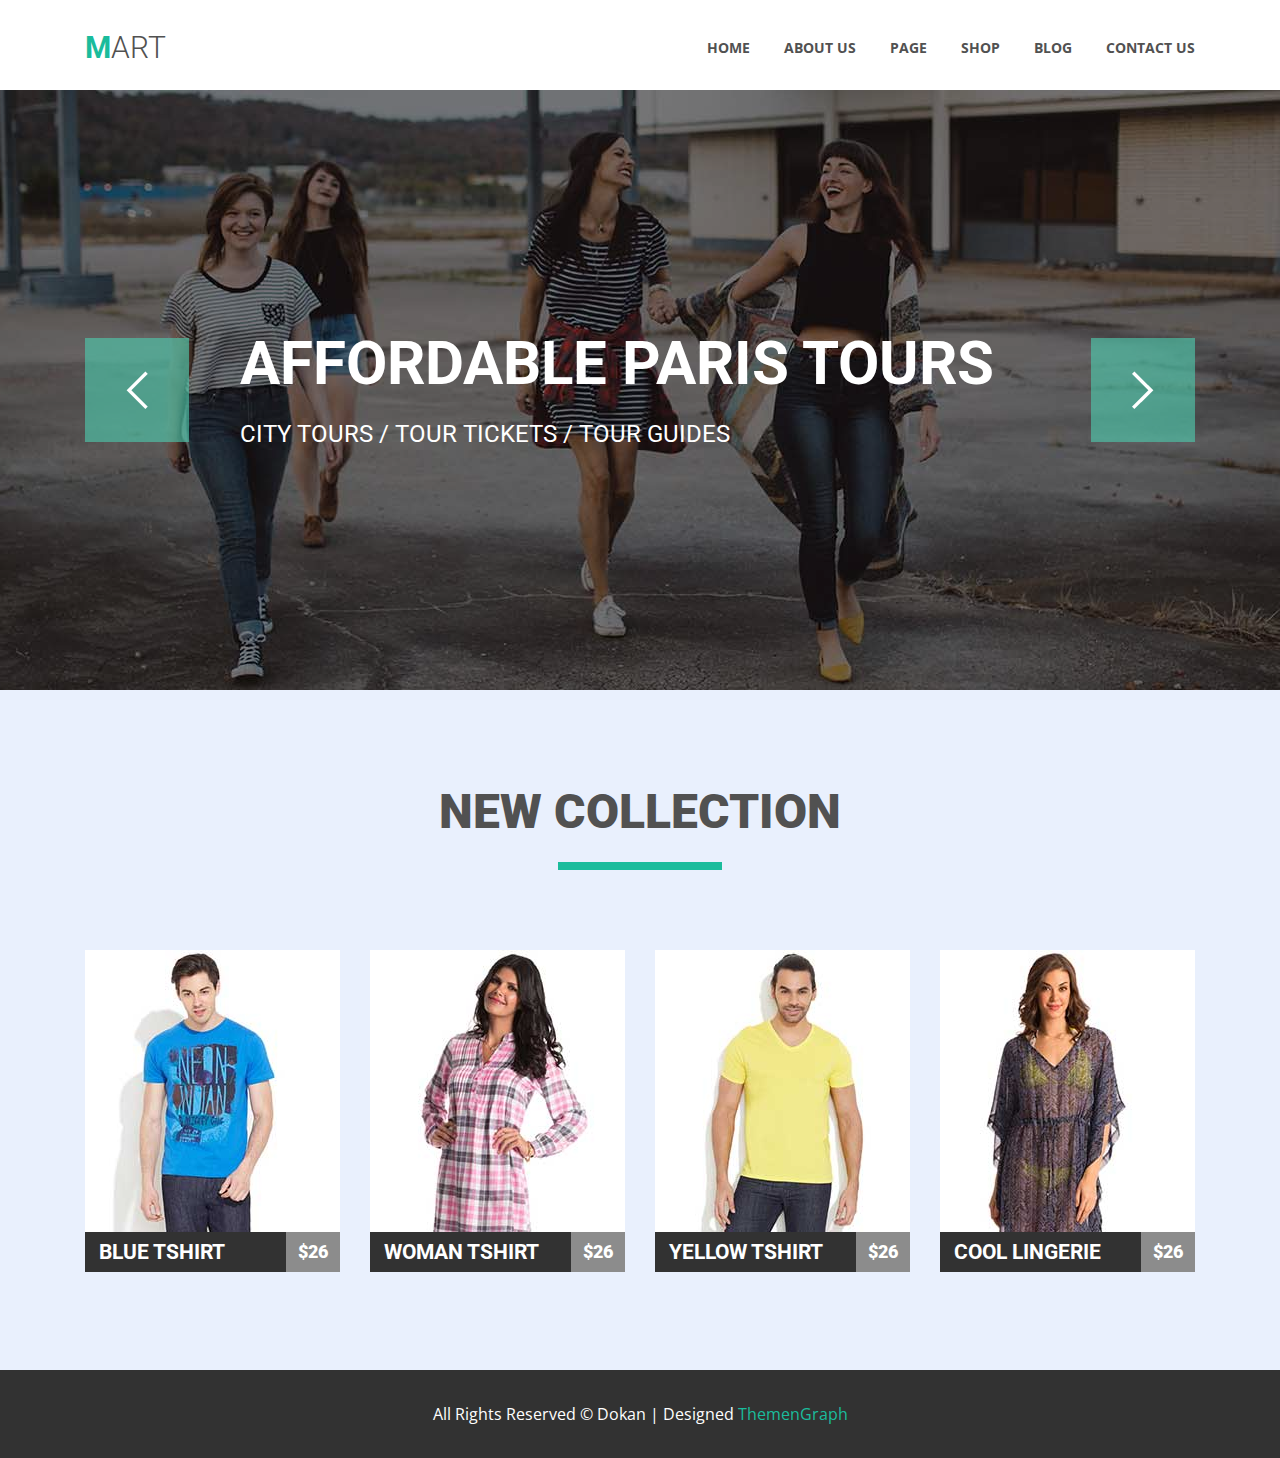
<file: index.html>
<!DOCTYPE html>
<html lang="en">

<head>
  <meta charset="UTF-8" />
  <meta name="viewport" content="width=device-width, initial-scale=1.0" />
  <link rel="stylesheet" href="./css/normalize.css" />
  <link href="https://fonts.googleapis.com/css2?family=Roboto:wght@300;900&display=swap" rel="stylesheet">
  <link
    href="https://fonts.googleapis.com/css2?family=Open+Sans:wght@300;400;600;700&display=swap"
    rel="stylesheet" />
  <link rel="stylesheet" href="./css/style.css" />
  <title>Homework-5</title>
</head>

<body>
  <header class="header">
    <nav class="site-navigation wrapper clearfix">
      <h1 class="logo"><a href="index.html" target="_blank">MART</a> </h1>
      <ul class="nav-list">
        <li class="nav-list-item"><a href="#home">Home</a></li>
        <li class="nav-list-item"><a href="#about">About us</a></li>
        <li class="nav-list-item"><a href="#page">Page</a></li>
        <li class="nav-list-item"><a href="#shop">Shop</a></li>
        <li class="nav-list-item"><a href="#blog">Blog</a></li>
        <li class="nav-list-item"><a href="#contacts">Contact us</a></li>
      </ul>
    </nav>
  </header>

  <div class="slider">
    <img class="slider-photo" src='./img/slide.jpg' alt='girls' width='1600' height='600'/>
    <div class="slider-overlay">
      <div class="slider-controls wrapper clearfix">
        <button type='button' class='slider-button button-left'>
          <span class='visually-hidden'>Slide to previos</span>
        </button>
        <button type='button' class='slider-button button-right'>
          <span class='visually-hidden'>Slide to next</span>
        </button>
      </div>
      <div class="slider-heading-box">
        <h2 class="slider-heading"><span>AFFORDABLE</span> PARIS TOURS</h2>
        <p class="slider-text">CITY TOURS / TOUR TICKETS / TOUR GUIDES</p>
      </div>
    </div>
  </div>

  <main class="main-content">
    <section id="shop" class="section wrapper">
      <h2 class="section-heading">New collection</h2>
      <ul class="product-list clearfix">
        <li class="product-card">
          <div class="overlay">
            <div class="button-wrapper">
              <button type='button' class='button button-1'>
                <span class="visually-hidden">Like</span>
              </button>
              <button type='button' class='button button-2'>
                <span class="visually-hidden">Compare</span>
              </button>
              <button type='button' class='button button-3'>
                <span class="visually-hidden">Remember later</span>
              </button>
              <button type='button' class='button button-4'>Add to cart</button>
            </div>
          </div>
          <img src="./img/img1.jpg" alt="products" width="255" height="282" />
          <div class="product-name clearfix">
            <a href="#"><h3>Blue tshirt</h3></a>
            <span class="price">$26</span>
          </div>
        </li>
        <li class="product-card">
          <div class="overlay">
            <div class="button-wrapper">
              <button type='button' class='button button-1'>
                <span class="visually-hidden">Like</span>
              </button>
              <button type='button' class='button button-2'>
                <span class="visually-hidden">Compare</span>
              </button>
              <button type='button' class='button button-3'>
                <span class="visually-hidden">Remember later</span>
              </button>
              <button type='button' class='button button-4'>Add to cart</button>
            </div>
          </div>
          <img src="./img/img2.jpg" alt="products" width="255" height="282" />
          <div class="product-name clearfix">
            <a href="#"><h3>Woman tshirt</h3></a>
            <span class="price">$26</span>
          </div>
        </li>
        <li class="product-card">
          <div class="overlay">
            <div class="button-wrapper">
              <button type='button' class='button button-1'>
                <span class="visually-hidden">Like</span>
              </button>
              <button type='button' class='button button-2'>
                <span class="visually-hidden">Compare</span>
              </button>
              <button type='button' class='button button-3'>
                <span class="visually-hidden">Remember later</span>
              </button>
              <button type='button' class='button button-4'>Add to cart</button>
            </div>
          </div>
          <img src="./img/img3.jpg" alt="products" width="255" height="282" />
          <div class="product-name clearfix">
            <a href="#"><h3>Yellow tshirt</h3></a>
            <span class="price">$26</span>
          </div>
        </li>
        <li class="product-card">
          <div class="overlay">
            <div class="button-wrapper">
              <button type='button' class='button button-1'>
                <span class="visually-hidden">Like</span>
              </button>
              <button type='button' class='button button-2'>
                <span class="visually-hidden">Compare</span>
              </button>
              <button type='button' class='button button-3'>
                <span class="visually-hidden">Remember later</span>
              </button>
              <button type='button' class='button button-4'>Add to cart</button>
            </div>
          </div>
          <img src="./img/img4.jpg" alt="products" width="255" height="282" />
          <div class="product-name clearfix">
            <a href="#"><h3>Cool lingerie</h3></a>
            <span class="price">$26</span>
          </div>
        </li>
      </ul>
    </section>
  </main>

  <footer class="footer">
    <p>All Rights Reserved &copy; Dokan | Designed <a href="#" class="footer">ThemenGraph</a></p>
  </footer>

</body>
</html>
</file>
<file: css/style.css>
html {
  box-sizing: border-box;
}
*,
*::before,
*::after {
  box-sizing: inherit;
}
body {
    font-family: "Open Sans", "Roboto", "Arial", sans-serif;
}
body,
h1,
h2,
h3,
ul,
p {
  margin: 0;
  padding: 0;
}
ul{list-style: none;}
img {
  display: block;
  max-width: 100%;
  height: auto;
}
a {
  text-decoration: none;
}
.clearfix {
  clear: both;
  height: auto;
  display: table;
}
/* HEADER */
.header {
  padding-top: 32px;
  height: 90px;
}
.logo a{
  float: left;
  font-size: 30px;
  font-family: "Roboto", sans-serif;
  color: rgb(81, 81, 81);
  text-transform: uppercase;
  line-height: 32px;
  font-weight: 300;
}
.logo a:first-letter {
  color: rgb(26, 188, 156);
  font-weight: bold;
}
.wrapper {
  width: 1110px;
  margin: 0 auto;
}
.nav-list {
  float: right;
}
.nav-list-item {
  float: left;
}
.nav-list-item a {
  font-size: 14px;
  font-weight: 600;
  font-family: 'Open Sans', sans-serif;
  color: rgb(81, 81, 81);
  font-weight: bold;
  text-transform: uppercase;
  line-height: 32px;
}
.nav-list-item:not(:last-of-type) {
  margin-right: 34px;
}
.nav-list-item a:hover,
.nav-list-item a:focus {
  color: rgb(26, 188, 156);
}
/* SLIDER */
.slider {
  height: 600px;
  background-color: rgb(50, 50, 50);
  position: relative;
}
.slider-photo{
  height: 100%;
  width: 100%;
  object-fit: cover;
}
.slider-overlay {  
  background-color: rgba(0, 0, 2, .5);
  width: 100%;
  height: 100%;
  position: absolute;
  left: 0;
  top: 0;
}
.slider-controls, .slider-heading-box {
  position: absolute;
  left: 50%;
  top: 50%;
  transform: translate(-50%, -50%);
}
.slider-heading-box {
  width: 800px;
  margin: 0 auto;
}
.slider-heading {
  font-size: 60px;
  font-family: "Roboto";
  color: rgb(255, 255, 255);
  text-transform: uppercase;
  line-height: 60px;
  margin-bottom: 28px;
}
.slider:hover span {
  color: rgb(255, 114, 0);
  transition: .5s;
}
.slider-text{
  font-size: 24px;
  font-family: "Roboto";
  color: rgb(255, 255, 255);
  text-transform: uppercase;
  line-height: 24px;
}
.slider-button{
  width: 104px;height: 104px;
  background-repeat: no-repeat;
  background-position: center;
  background-color: rgba(78, 198, 171, .65);
  border: none;
  cursor: pointer;
}
.button-left{
  float: left;
  background-image: url(../img/button-left.png);
}
.button-right{
  float: right;
  background-image: url(../img/button-right.png);
}
.slider-button:hover,
.slider-button:focus {
  background-color: rgb(26, 188, 156);
  transition: .5s;
}
/* MAIN */
.main-content {
  background-color: rgb(233, 240, 253);
}
.section{
  padding: 98px 0;
}
.section-heading {
  font-size: 48px;
  font-family: "Roboto", sans-serif;
  font-weight: 900;
  color: rgb(81, 81, 81);
  text-transform: uppercase;
  line-height: 48px;
  text-align: center;
  margin-bottom: 80px;
}
.section-heading::after {
  content: "";
  display: block;
  margin: 0 auto;
  width: 164px;
  height: 8px;
  background-color: rgb(26, 188, 156);
  margin-top: 26px;
}
.product-card {
  float: left;
  width: 255px;
  height: 322px;
  margin-right: 30px;
  /* margin-right: 29.37px;*/ /*- для масштабування 25%, 75%, 125% */
  position: relative;
}
.product-card:nth-of-type(4n) {
  margin-right: 0;
}
.overlay{
  width: 255px;
  height: 282px;
  background-color: rgba(0,0,0,.5);
  background-clip: padding-box;
  border: 10px solid rgba(255,255,255,.5);
  position: absolute;
  left: 0;
  top: 0;
  /* display: none; */
  opacity: 0;
}
.product-card:hover .overlay{
  /* display: block; */
  opacity: .8;

}
.button-wrapper {
  width: 170px;
  height: 110px;
  font-size: 0;
  position: absolute;
  left: 50%;
  top: 50%;
  transform: translate(-50%, -50%);
}
.button {
  position: absolute;
  width: 50px;  
  height: 50px;
  background-color: transparent;
  background-repeat: no-repeat;
  background-position: center;
  border: 1px solid rgb(255,255,255);
  cursor: pointer;
}
.button-1 {
  left: 0;
  background-image: url(../img/1-like.png);
}
.button-2 {
  left: 50%;
  transform: translateX(-50%);
  background-image: url(../img/2-cmpr.png);
}
.button-3 {
  right: 0;
  background-image: url(../img/3-time.png);
}
.button-4{
  bottom: 0;
  width: 170px;
  /* line-height: 50px; */
  font-size: 14px;
  font-family: "Open Sans";
  color: rgb(255, 255, 255);
  background-color: rgb(50, 50, 50);
  text-transform: uppercase;
  text-align: center;
  background-repeat: no-repeat;
  padding-left: 60px;
  background-image: url(../img/4-add.png);
  background-position: left 12px center;
}
.button:hover {
    border: 1px solid rgb(26, 188, 156);
    background-color: rgb(26, 188, 156);
}
.visually-hidden:not(:focus):not(:active),
input[type='checkbox'].visually-hidden,
input[type='radio'].visually-hidden {
position: absolute;;
width: 1px;
height: 1px;
margin: -1px;
border: 0;
padding: 0;
white-space: nowrap;
clip-path: inset(100%);
clip: rect(0 0 0 0);
overflow: hidden;
}
.product-name {
  background-color: rgb(50, 50, 50);
  width: 255px;
  padding-left: 14px;
}
.product-card:hover .product-name{
  background-color: rgb(26, 188, 156);
}
.product-name a {
    float: left;
    height: 40px;
    line-height: 40px;
    font-size: 18px;
    font-family: "Roboto";
    font-weight: 900;
    color: rgb(255, 255, 255);
    text-transform: uppercase;
}
.price {
  float: right;
  padding: 0 12px;
  height: 40px;
  line-height: 40px;
  text-align: center;
  font-size: 18px;
  font-family: "Roboto", sans-serif;
  font-weight: 900;
  text-transform: uppercase;
  color: rgb(255, 255, 255);
  background-color: rgba(255, 255, 255, .44);
}
/* FOOTER */
.footer {
  background-color: rgb(50, 50, 50);
  text-align: center;
  line-height: 88px;
  font-size: 16px;
  font-family: "Open Sans";
  color: rgb(254, 254, 254);
}
a.footer {
  color: rgb(26, 188, 156);
}

/* .product-name a:focus {
  background-color: rgb(26, 188, 156);
} */ /* = чомусь при фокусі не виходить реалізувати такі ж зміни, як при ховері*/
</file>
